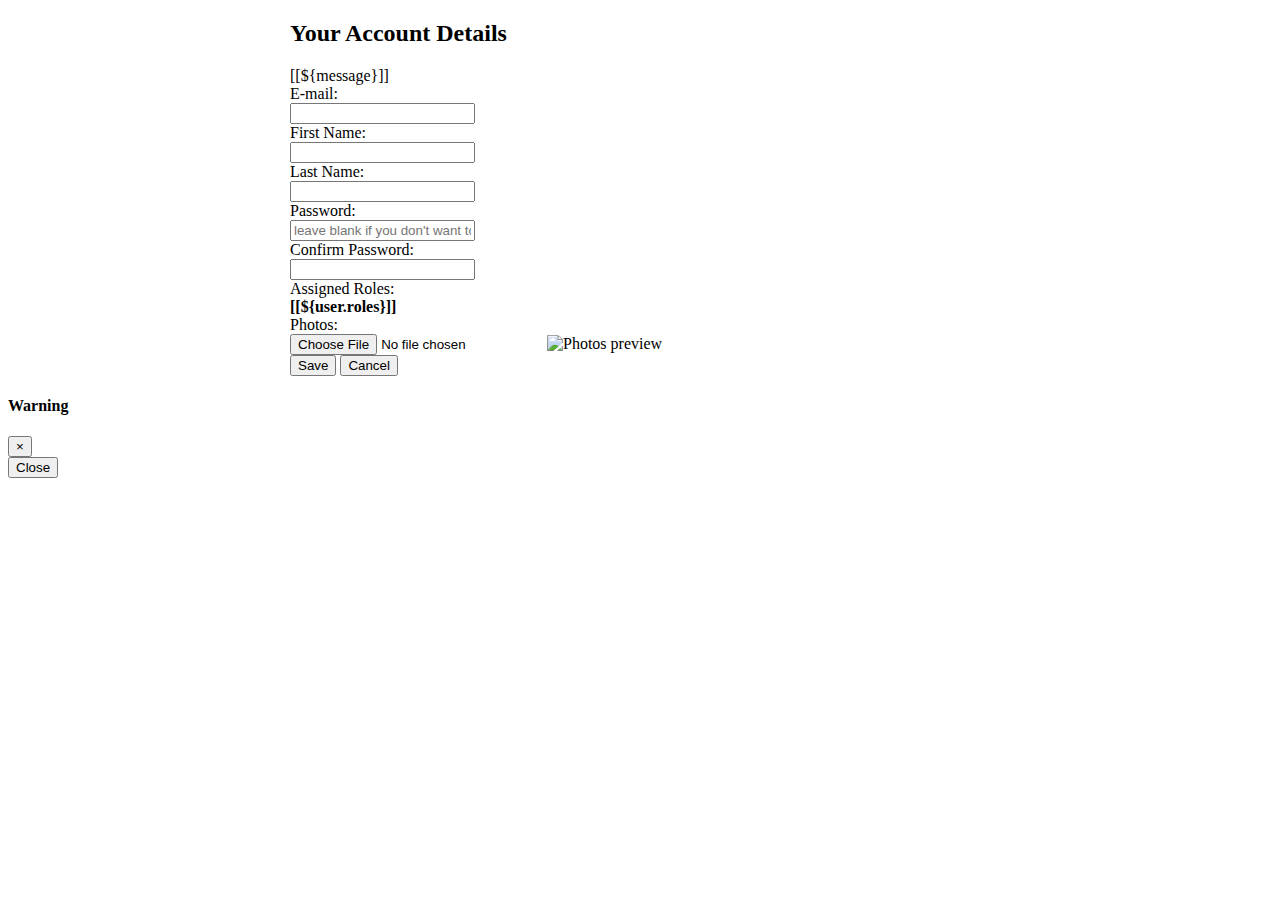
<file: ShoppiWebParent/ShoppiBackEnd/src/main/resources/templates/account_form.html>
<!DOCTYPE html>
<html xmlns:th="http://www.thymeleaf.org">
<head th:replace="fragments :: page_head('Your Account Details')" />
<body>
<div class="container-fluid">
	<div th:replace="navigation :: menu"></div>

	
	<form th:action="@{/account/update}" method="post" style="max-width: 700px; margin: 0 auto"
		enctype="multipart/form-data"
		th:object="${user}">
		<input type="hidden" th:field="*{id}" />
	<div class="text-center">
		<h2>Your Account Details</h2>	
	</div>		
	
	<div th:if="${message != null}" class="alert alert-success text-center">
		[[${message}]]
	</div>	
	
	<div class="border border-secondary rounded p-3">
		<div class="form-group row">
			<label class="col-sm-4 col-form-label">E-mail:</label>
			<div class="col-sm-8">
				<input type="email" class="form-control" th:field="*{email}" readonly="readonly" />
			</div>
		</div>
		
		<div class="form-group row">
			<label class="col-sm-4 col-form-label">First Name:</label>
			<div class="col-sm-8">
				<input type="text" class="form-control" th:field="*{firstName}" required minlength="2" maxlength="45"  />
			</div>
		</div>		
		
		<div class="form-group row">
			<label class="col-sm-4 col-form-label">Last Name:</label>
			<div class="col-sm-8">
				<input type="text" class="form-control" th:field="*{lastName}" required minlength="2" maxlength="45"  />
			</div>
		</div>		
		
		<div class="form-group row">
			<label class="col-sm-4 col-form-label">Password:</label>
			<div class="col-sm-8">
				<input type="password" th:field="*{password}" class="form-control"
					placeholder="leave blank if you don't want to change password"
					minlength="8" maxlength="20"
					oninput="checkPasswordMatch(document.getElementById('confirmPassword'))"
				  />
			</div>
		</div>
		<div class="form-group row">
			<label class="col-sm-4 col-form-label">Confirm Password:</label>
			<div class="col-sm-8">
				<input type="password" id="confirmPassword" class="form-control"
					minlength="8" maxlength="20"
					oninput="checkPasswordMatch(this)"			
				  />
			</div>
		</div>		

		<div class="form-group row">
			<label class="col-sm-4 col-form-label">Assigned Roles:</label>
			<div class="col-sm-8">
				<span><b>[[${user.roles}]]</b></span>
			</div>
		</div>	
		
		<div class="form-group row">
			<label class="col-sm-4 col-form-label">Photos:</label>
			<div class="col-sm-8">
				<input type="hidden" th:field="*{photos}" />
				<input type="file" id="fileImage" name="image" accept="image/png, image/jpeg"
					class="mb-2" />
				<img id="thumbnail" alt="Photos preview" th:src="@{${user.photosImagePath}}"
					class="img-fluid" />
			</div>
		</div>						
				
		<div class="text-center">
			<input type="submit" value="Save" class="btn btn-primary m-3" />
			<input type="button" value="Cancel" class="btn btn-secondary" id="buttonCancel" />
		</div>
	</div>
	</form>
	
	<div class="modal fade text-center" id="modalDialog">
		<div class="modal-dialog">
			<div class="modal-content">
				<div class="modal-header">
					<h4 class="modal-title" id="modalTitle">Warning</h4>
					<button type="button" class="close" data-dismiss="modal">&times;</button>
				</div>
				
				<div class="modal-body">
					<span id="modalBody"></span>
				</div>
				
				<div class="modal-footer">
					<button type="button" class="btn btn-danger" data-dismiss="modal">Close</button>
				</div>
			</div>
		</div>
	</div>
	
	<div th:replace="fragments :: footer"></div>
	
</div>
<script type="text/javascript">
	$(document).ready(function() {
		$("#buttonCancel").on("click", function() {
			window.location = "[[@{/users}]]";
		});
		
		$("#fileImage").change(function() {
			fileSize = this.files[0].size;
			
			if (fileSize > 1048576) {
				this.setCustomValidity("You must choose an image less than 1MB!");
				this.reportValidity();
			} else {
				this.setCustomValidity("");
				showImageThumbnail(this);				
			}
			
		});
	});
	
	function showImageThumbnail(fileInput) {
		var file = fileInput.files[0];
		var reader = new FileReader();
		reader.onload = function(e) {
			$("#thumbnail").attr("src", e.target.result);
		};
		
		reader.readAsDataURL(file);
	}
	
	function checkPasswordMatch(confirmPassword) {
		if (confirmPassword.value != $("#password").val()) {
			confirmPassword.setCustomValidity("Passwords do not match!");
		} else {
			confirmPassword.setCustomValidity("");
		}
	}
	
</script>
</body>
</html>
</file>
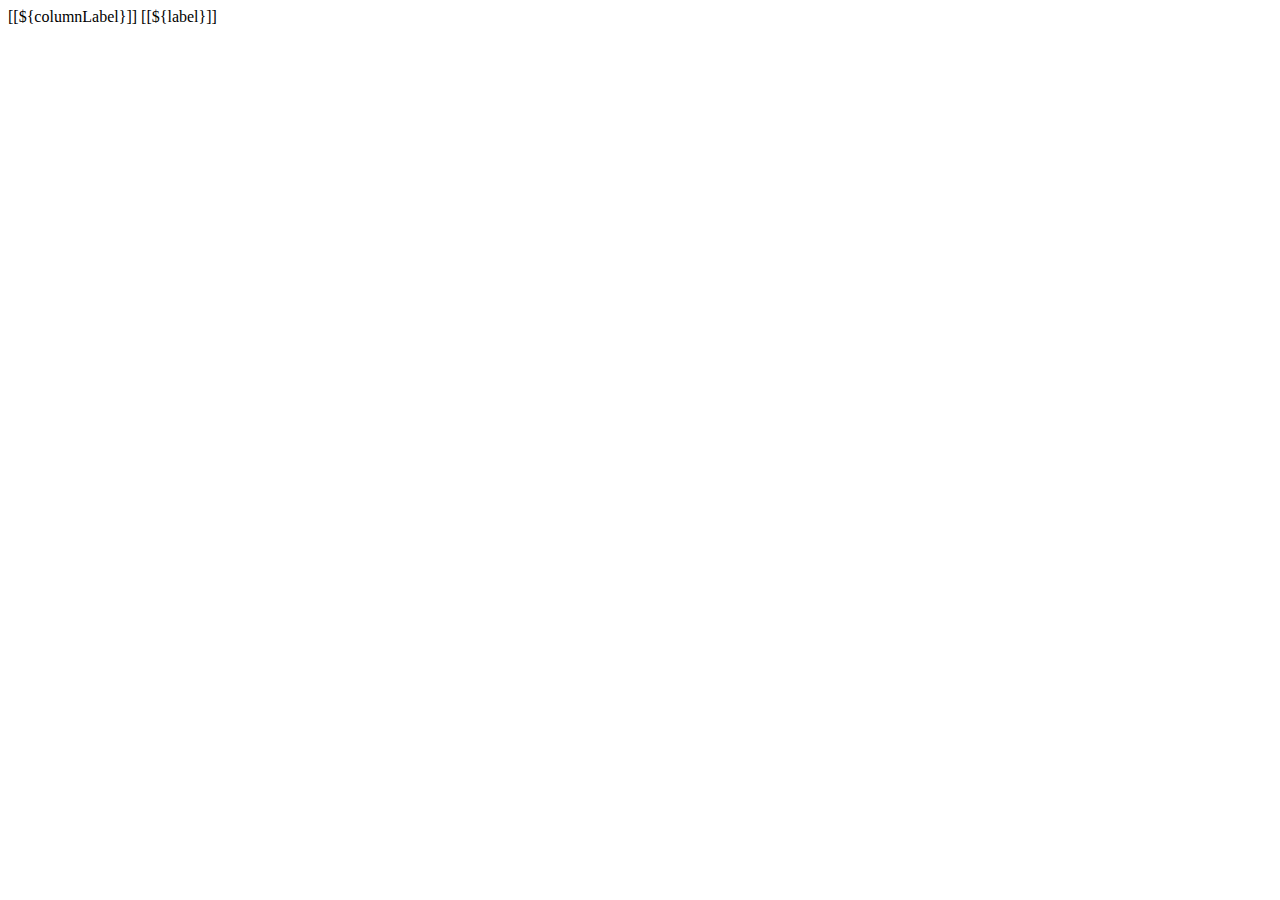
<file: ShoppiWebParent/ShoppiBackEnd/src/main/resources/templates/fragments.html>
<!DOCTYPE html>
<html  xmlns:th="http://www.thymeleaf.org">
<head>
<meta charset="ISO-8859-1">
</head>
<body>
	<th th:fragment="column_link(fieldName, columnLabel, removeTag)" th:remove="${removeTag}">
		<a class="text-white"
			th:href="@{'/users/page/' + ${currentPage} + '?sortField=' + ${fieldName}  +'&sortDir=' + ${sortField != fieldName ? sortDir : reverseSortDir} + ${keyword != null ? '&keyword=' + keyword : ''}}">
			[[${columnLabel}]]
		</a>								
		<span th:if="${sortField == fieldName}"
			th:class="${sortDir == 'asc' ? 'fas fa-sort-up' : 'fas fa-sort-down'}" ></span>					
	</th>
						
	<a th:fragment="page_link(pageNum, label)"
		class="page-link" 
		th:href="@{'/users/page/' + ${pageNum} + '?sortField=' + ${sortField} + '&sortDir=' + ${sortDir} + ${keyword != null ? '&keyword=' + keyword : ''}}">[[${label}]]</a>
	
	<div th:fragment="user_photos" th:remove="tag">
		<span th:if="${user.photos == null}" class="fas fa-portrait fa-3x icon-silver"></span>
		<img th:if="${user.photos != null}" th:src="@{${user.photosImagePath}}"
			style="width: 100px" />	
	</div>
	
	<div th:fragment="user_status" th:remove="tag">
		<a th:if="${user.enabled == true}" class="fas fa-check-circle fa-2x icon-green" 
			th:href="@{'/users/' + ${user.id} + '/enabled/false'}"
			title="Disable this user"
			></a>
			
		<a th:if="${user.enabled == false}" class="fas fa-circle fa-2x icon-dark" 
			th:href="@{'/users/' + ${user.id} + '/enabled/true'}"
			title="Enable this user"
			></a>	
	</div>
	
	<div th:fragment="user_actions" th:remove="tag">
		<a class="fas fa-edit fa-2x icon-green" th:href="@{'/users/edit/' + ${user.id}}"
			title="Edit this user"></a>
		&nbsp; 
		<a class="fas fa-trash fa-2x icon-dark link-delete" 
			th:href="@{'/users/delete/' + ${user.id}}"
			th:userId="${user.id}"
			title="Delete this user"></a>	
	</div>
</body>
</html>
</file>
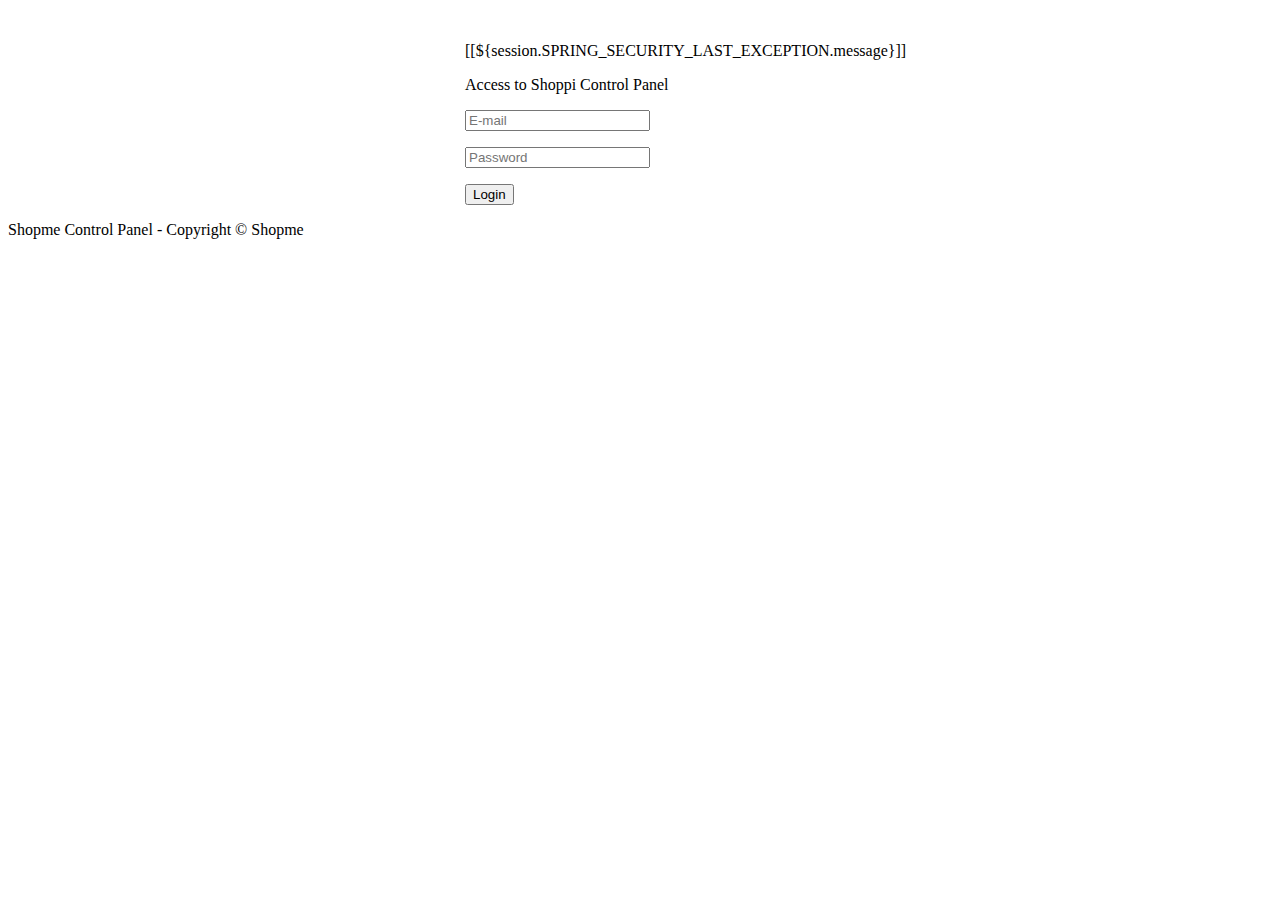
<file: ShoppiWebParent/ShoppiBackEnd/src/main/resources/templates/login.html>
<!DOCTYPE html>
<html xmlns:th="http://www.thymeleaf.org">
<head>
	<meta http-equiv="Content-Type" content="text/html; charset=UTF-8">
	<meta name="viewport" content="width=device-width,initial-scale=1.0, minimum-scale=1.0">

	<title>Login - Shopme Admin</title>
	
	<link rel="stylesheet" type="text/css" th:href="@{/webjars/bootstrap/css/bootstrap.min.css}" />
</head>
<body>
<div class="container-fluid text-center">

	<div>
		<img th:src="@{/images/ShopmeAdminBig.png}" />
	</div>
	
	<form th:action="@{/login}" method="post" style="max-width: 350px; margin: 0 auto">
		<div th:if="${param.error}">
			<p class="text-danger">[[${session.SPRING_SECURITY_LAST_EXCEPTION.message}]]</p>
		</div>
		<div class="border border-secondary rounded p-3">
			<p>Access to Shoppi Control Panel</p>
			<p>
				<input type="email" name="email" class="form-control" placeholder="E-mail" required />
			</p>
			<p>
				<input type="password" name="password" class="form-control" placeholder="Password" required />
			</p>
			<p>
				<input type="submit" value="Login" class="btn btn-primary" />
			</p>			
		</div>
	</form>
	
	<div>
		<p>Shopme Control Panel - Copyright &copy; Shopme</p>
	</div>
	
</div>
</body>
</html>
</file>
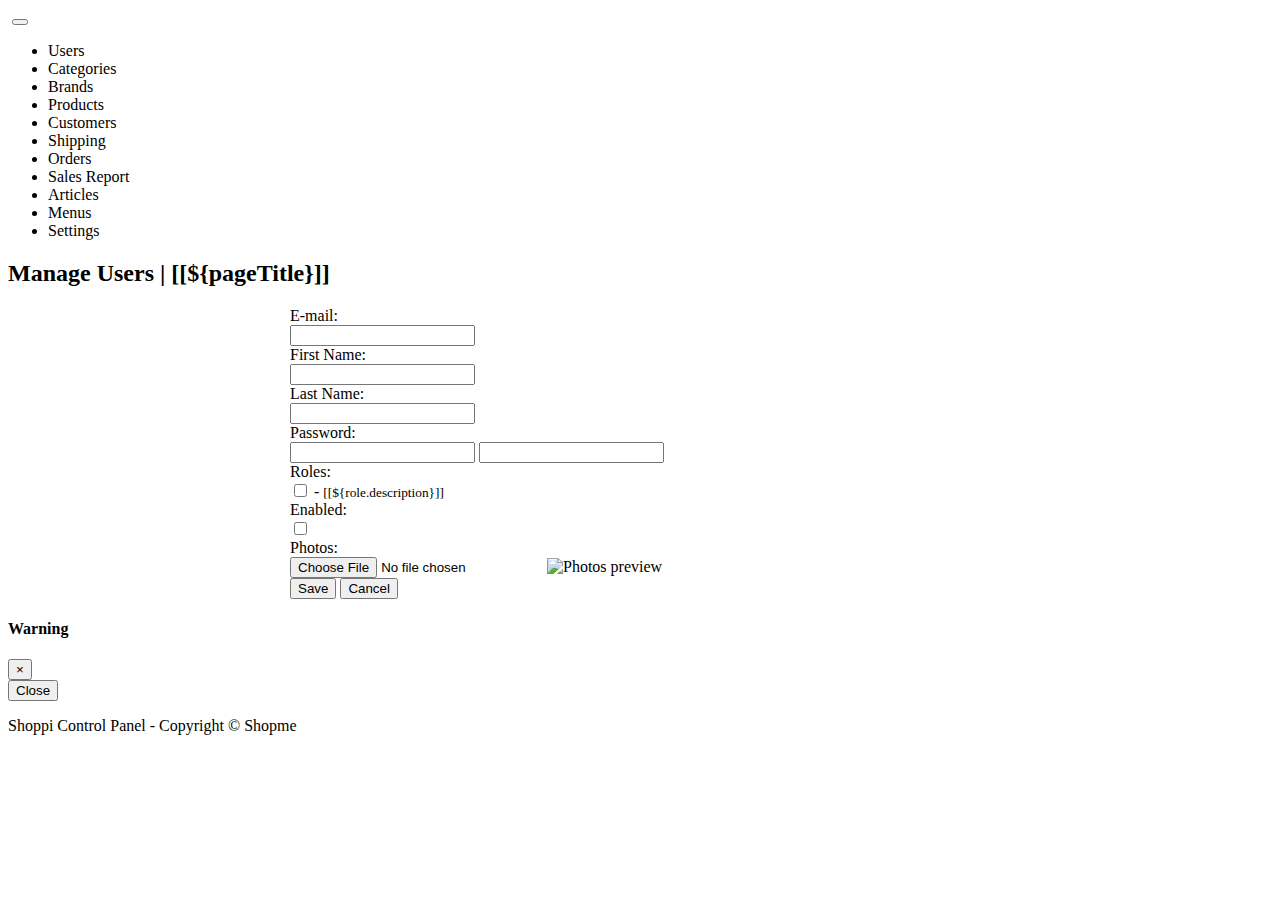
<file: ShoppiWebParent/ShoppiBackEnd/src/main/resources/templates/user_form.html>
<!DOCTYPE html>
<html xmlns:th="http://www.thymeleaf.org">
<head>
	<meta http-equiv="Content-Type" content="text/html; charset=UTF-8">
	<meta name="viewport" content="width=device-width,initial-scale=1.0, minimum-scale=1.0">

	<title>[[${pageTitle}]]</title>
	
	<link rel="stylesheet" type="text/css" th:href="@{/webjars/bootstrap/css/bootstrap.min.css}" />
	<script type="text/javascript" th:src="@{/webjars/jquery/jquery.min.js}" ></script>
	<script type="text/javascript" th:src="@{/webjars/bootstrap/js/bootstrap.min.js}" ></script>
</head>
<body>
<div class="container-fluid">
	<div>
		<nav class="navbar navbar-expand-lg bg-dark navbar-dark">
			<a class="navbar-brand" th:href="@{/}">
				<img th:src="@{/images/ShopmeAdminSmall.png}" />
			</a>
			<button class="navbar-toggler" type="button" data-toggle="collapse" data-target="#topNavbar">
				<span class="navbar-toggler-icon"></span>
			</button>
			<div class="collapse navbar-collapse" id="topNavbar">
				<ul class="navbar-nav">
					<li class="nav-item">
						<a class="nav-link" th:href="@{/users}">Users</a>
					</li>
					<li class="nav-item">
						<a class="nav-link" th:href="@{/categories}">Categories</a>
					</li>		
					<li class="nav-item">
						<a class="nav-link" th:href="@{/brands}">Brands</a>
					</li>
					<li class="nav-item">
						<a class="nav-link" th:href="@{/products}">Products</a>
					</li>
					<li class="nav-item">
						<a class="nav-link" th:href="@{/customers}">Customers</a>
					</li>					
					<li class="nav-item">
						<a class="nav-link" th:href="@{/shipping}">Shipping</a>
					</li>
					<li class="nav-item">
						<a class="nav-link" th:href="@{/orders}">Orders</a>
					</li>
					<li class="nav-item">
						<a class="nav-link" th:href="@{/report}">Sales Report</a>
					</li>	
					<li class="nav-item">
						<a class="nav-link" th:href="@{/articles}">Articles</a>
					</li>
					<li class="nav-item">
						<a class="nav-link" th:href="@{/menus}">Menus</a>
					</li>
					<li class="nav-item">
						<a class="nav-link" th:href="@{/settings}">Settings</a>
					</li>					
				</ul>
			</div>
			
		</nav>
	</div>
	<div>
		<h2>Manage Users | [[${pageTitle}]]</h2>	
	</div>
	
	<form th:action="@{/users/save}" method="post" style="max-width: 700px; margin: 0 auto"
		enctype = "multipart/form-data"
		th:object="${user}" onsubmit="return checkEmailUnique(this);">
		<input type="hidden" th:field="*{id}" />
	<div class="border border-secondary rounded p-3">
		<div class="form-group row">
			<label class="col-sm-4 col-form-label">E-mail:</label>
			<div class="col-sm-8">
				<input type="email" class="form-control" th:field="*{email}" required minlength="8" maxlength="128"  />
			</div>
		</div>
		
		<div class="form-group row">
			<label class="col-sm-4 col-form-label">First Name:</label>
			<div class="col-sm-8">
				<input type="text" class="form-control" th:field="*{firstName}" required minlength="2" maxlength="45"  />
			</div>
		</div>		
		
		<div class="form-group row">
			<label class="col-sm-4 col-form-label">Last Name:</label>
			<div class="col-sm-8">
				<input type="text" class="form-control" th:field="*{lastName}" required minlength="2" maxlength="45"  />
			</div>
		</div>		
		
		<div class="form-group row">
			<label class="col-sm-4 col-form-label">Password:</label>
			<div class="col-sm-8">
				<input th:if="${user.id == null}" type="password" class="form-control" 
					th:field="*{password}" required minlength="8" maxlength="20"  />
				
				<input th:if="${user.id != null}" type="password" class="form-control" 
					th:field="*{password}" minlength="8" maxlength="20"  />				
			</div>
		</div>		

		<div class="form-group row">
			<label class="col-sm-4 col-form-label">Roles:</label>
			<div class="col-sm-8">
				<th:block th:each="role : ${listRoles}">
				<input type="checkbox" th:field="*{roles}" 
					th:text="${role.name}"
					th:value="${role.id}"
					class="m-2"
				/>
				- <small>[[${role.description}]]</small>
				<br/>
				</th:block>
			</div>
		</div>		
		
		<div class="form-group row">
			<label class="col-sm-4 col-form-label">Enabled:</label>
			<div class="col-sm-8">
				<input type="checkbox" th:field="*{enabled}" />
			</div>
		</div>			
				
		<div class="form-group row">
			<label class="col-sm-4 col-form-label">Photos:</label>
			<div class="col-sm-8">
				<input type="hidden" th:field="*{photos}" />
				<input type="file" id="fileImage" name="image" accept="image/png, image/jpeg" class="mb-2" /> 
				<img id="thumbnail" alt="Photos preview" th:src="@{${user.photosImagePath}}" class="img-fluid" />
			</div>
		</div>
	

		<div class="text-center">
			<input type="submit" value="Save" class="btn btn-primary m-3" />
			<input type="button" value="Cancel" class="btn btn-secondary" id="buttonCancel" />
		</div>
	</div>
	</form>
	
	<div class="modal fade text-center" id="modalDialog">
		<div class="modal-dialog">
			<div class="modal-content">
				<div class="modal-header">
					<h4 class="modal-title" id="modalTitle">Warning</h4>
					<button type="button" class="close" data-dismiss="modal">&times;</button>
				</div>
				
				<div class="modal-body">
					<span id="modalBody"></span>
				</div>
				
				<div class="modal-footer">
					<button type="button" class="btn btn-danger" data-dismiss="modal">Close</button>
				</div>
			</div>
		</div>
	</div>
	
	<div class="text-center">
		<p>Shoppi Control Panel - Copyright &copy; Shopme</p>
	</div>
	
</div>
<script type="text/javascript">
	$(document).ready(function() {
		$("#buttonCancel").on("click", function() {
			window.location = "[[@{/users}]]";
		});
		
		$("#fileImage").change(function(){
			fileSize = this.files[0].size;
			alert("File Size: "+ fileSize);
			if (fileSize > 1048576){
				this.setCustomValidity("You must choose an image less than 1MB!");
				this.reportValidity();
			} else {
				this.setCustomValidity("");
				showImageThumbnail(this);
			}		
		});
	});
	
	function showImageThumbnail(fileInput){
		let file = fileInput.files[0];
		let reader = new FileReader();
		reader.onload = function(e){
			$("#thumbnail").attr("src", e.target.result);
		};
		reader.readAsDataURL(file);
	}

	function checkEmailUnique(form) {
		url = "[[@{/users/check_email}]]";
		userEmail = $("#email").val();
		userId = $("#id").val();
		csrfValue = $("input[name='_csrf']").val();
		
		params = {id: userId, email: userEmail, _csrf: csrfValue};
		
		$.post(url, params, function(response) {
			if (response == "OK") {
				form.submit();
			} else if (response == "Duplicated") {
				showModalDialog("Warning", "There is another user having the email " + userEmail);
			} else {
				showModalDialog("Error", "Unknown response from server");
			}
		}).fail(function() {
			showModalDialog("Error", "Could not connect to the server");
		});
		
		return false;
	}
	
	function showModalDialog(title, message) {
		$("#modalTitle").text(title);
		$("#modalBody").text(message);
		$("#modalDialog").modal();
		
	}
	
</script>
</body>
</html>
</file>
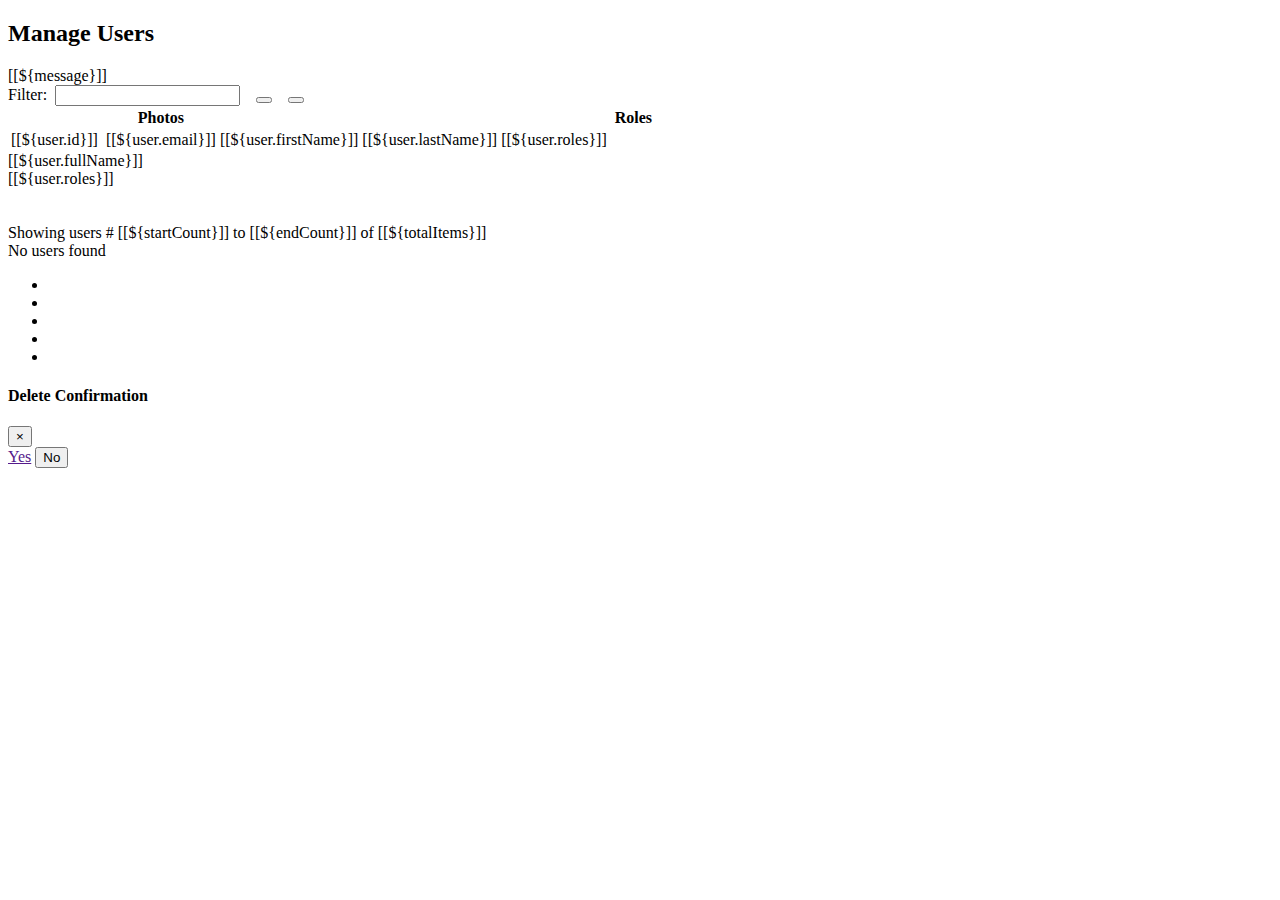
<file: ShoppiWebParent/ShoppiBackEnd/src/main/resources/templates/users.html>
<!DOCTYPE html>
<html xmlns:th="http://www.thymeleaf.org">
<head th:replace="fragments :: page_head('Users - Shopme Admin')" />
<body>
<div class="container-fluid">
	<div th:replace="navigation :: menu"></div>
	<div>
		<h2>Manage Users</h2>	
		<a th:href="@{/users/new}" class="fas fa-user-plus fa-2x icon-dark mr-2"></a>
		
		<a th:href="@{/users/export/csv}" class="fas fa-file-csv fa-2x icon-dark mr-2"></a>
		
		<a th:href="@{/users/export/excel}" class="fas fa-file-excel fa-2x icon-dark mr-2"></a>		
		
		<a th:href="@{/users/export/pdf}" class="fas fa-file-pdf fa-2x icon-dark"></a>		
	</div>
	
	<div th:if="${message != null}" class="alert alert-success text-center">
		[[${message}]]
	</div>
	
	<div>
		<form th:action="@{/users/page/1}" class="form-inline m-3">
			<input type="hidden" name="sortField" th:value="${sortField}" />
			<input type="hidden" name="sortDir" th:value="${sortDir}" />
			
			Filter:&nbsp;
			<input type="search" name="keyword" th:value="${keyword}" class="form-control" required/>
			&nbsp;&nbsp;
			<button type="submit" class="btn btn-primary">
				<i class="fas fa-search"></i>
			</button>
			&nbsp;&nbsp;
			<button type="button" class="btn btn-secondary" onclick="clearFilter()">
				<i class="fas fa-eraser"></i>
			</button>
		</form>
	</div>
	
	<div class="full-details">
		<table class="table table-bordered table-striped table-hover table-responsive-xl">
			<thead class="thead-dark">
				<tr>
					<th class="hideable-column">
						<th th:replace="fragments :: column_link('id', 'User ID', 'tag')" />
					</th>
					
					<th>Photos</th>
					
					<th class="hideable-column">
						<th th:replace="fragments :: column_link('email', 'E-mail', 'tag')" />
					</th>
					
					<th th:replace="fragments :: column_link('firstName', 'First Name', 'none')" />
					<th th:replace="fragments :: column_link('lastName', 'Last Name', 'none')" />
					
					<th>Roles</th>
					<th th:replace="fragments :: column_link('enabled', 'Enabled', 'none')" />
					<th></th>
				</tr>								
			</thead>
			<tbody>
				<tr th:each="user : ${listUsers}">
					<td class="hideable-column">[[${user.id}]]</td>
					<td>
						<div th:replace="fragments :: user_photos" />
					</td>
					<td class="hideable-column">[[${user.email}]]</td>
					<td>[[${user.firstName}]]</td>
					<td>[[${user.lastName}]]</td>
					<td>[[${user.roles}]]</td>
					
					<td>
						<div th:replace="fragments :: user_status" />
					</td>
					
					<td>
						<div th:replace="fragments :: user_actions" />
					</td>
				</tr>
			</tbody>
		</table>
	</div>
	
	<div class="less-details">
		<div th:each="user : ${listUsers}" class="row m-1">
			<div class="col-4">
				<div th:replace="fragments :: user_photos" />			
			</div>
			<div class="col-8">
				<div>[[${user.fullName}]]</div>
				<div>[[${user.roles}]]</div>
				<div class="mt-2">
					<div th:replace="fragments :: user_status" />
					&nbsp; 			
					<div th:replace="fragments :: user_actions" />
				</div>
			</div>
			<div>&nbsp;</div>
		</div>
	</div>
	
	<div class="text-center m-1" th:if="${totalItems > 0}">
		<span>Showing users # [[${startCount}]] to [[${endCount}]] of [[${totalItems}]]</span>
	</div>
	<div class="text-center m-1" th:unless="${totalItems > 0}">
		<span>No users found</span>
	</div>
	
	<div th:if="${totalPages > 1}">
		<nav>
		  <ul class="pagination justify-content-center flex-wrap">
		    <li th:class="${currentPage > 1 ? 'page-item' : 'page-item disabled'}">
		    	<a th:replace="fragments :: page_link(1, 'First')"></a>
		    </li>		  
		    <li th:class="${currentPage > 1 ? 'page-item' : 'page-item disabled'}">
		    	<a th:replace="fragments :: page_link(${currentPage - 1}, 'Previous')"></a>
		    </li>
		    
		    <li th:class="${currentPage != i ? 'page-item': 'page-item active'}" 
		    	th:each="i : ${#numbers.sequence(1, totalPages)}">
		    	<a th:replace="fragments :: page_link(${i}, ${i})"></a>
		    </li>
		    
		    <li th:class="${currentPage < totalPages ? 'page-item' : 'page-item disabled'}">
		    	<a th:replace="fragments :: page_link(${currentPage + 1}, 'Next')"></a>
		    </li>
		    
		    <li th:class="${currentPage < totalPages ? 'page-item' : 'page-item disabled'}">
		    	<a th:replace="fragments :: page_link(${totalPages}, 'Last')"></a>
		    </li>		    
		  </ul>
		</nav>	
	</div>
	
	<div class="modal fade text-center" id="confirmModal">
		<div class="modal-dialog">
			<div class="modal-content">
				<div class="modal-header">
					<h4 class="modal-title">Delete Confirmation</h4>
					<button type="button" class="close" data-dismiss="modal">&times;</button>
				</div>
				
				<div class="modal-body">
					<span id="confirmText"></span>
				</div>
				
				<div class="modal-footer">
					<a class="btn btn-success" href="" id="yesButton">Yes</a>
					<button type="button" class="btn btn-danger" data-dismiss="modal">No</button>
				</div>
			</div>
		</div>
	</div>
		
	<div th:replace="fragments :: footer"></div>
	
</div>
<script type="text/javascript">
	$(document).ready(function() {
		$(".link-delete").on("click", function(e) {
			e.preventDefault();
			link = $(this);
			//alert($(this).attr("href"));
			userId = link.attr("userId");
			$("#yesButton").attr("href", link.attr("href"));
			$("#confirmText").text("Are you sure you want to delete this user ID " + userId + "?");
			$("#confirmModal").modal();
		});
	});
	
	function clearFilter() {
		window.location = "[[@{/users}]]";	
	}
	
</script>
</body>
</html>
</file>
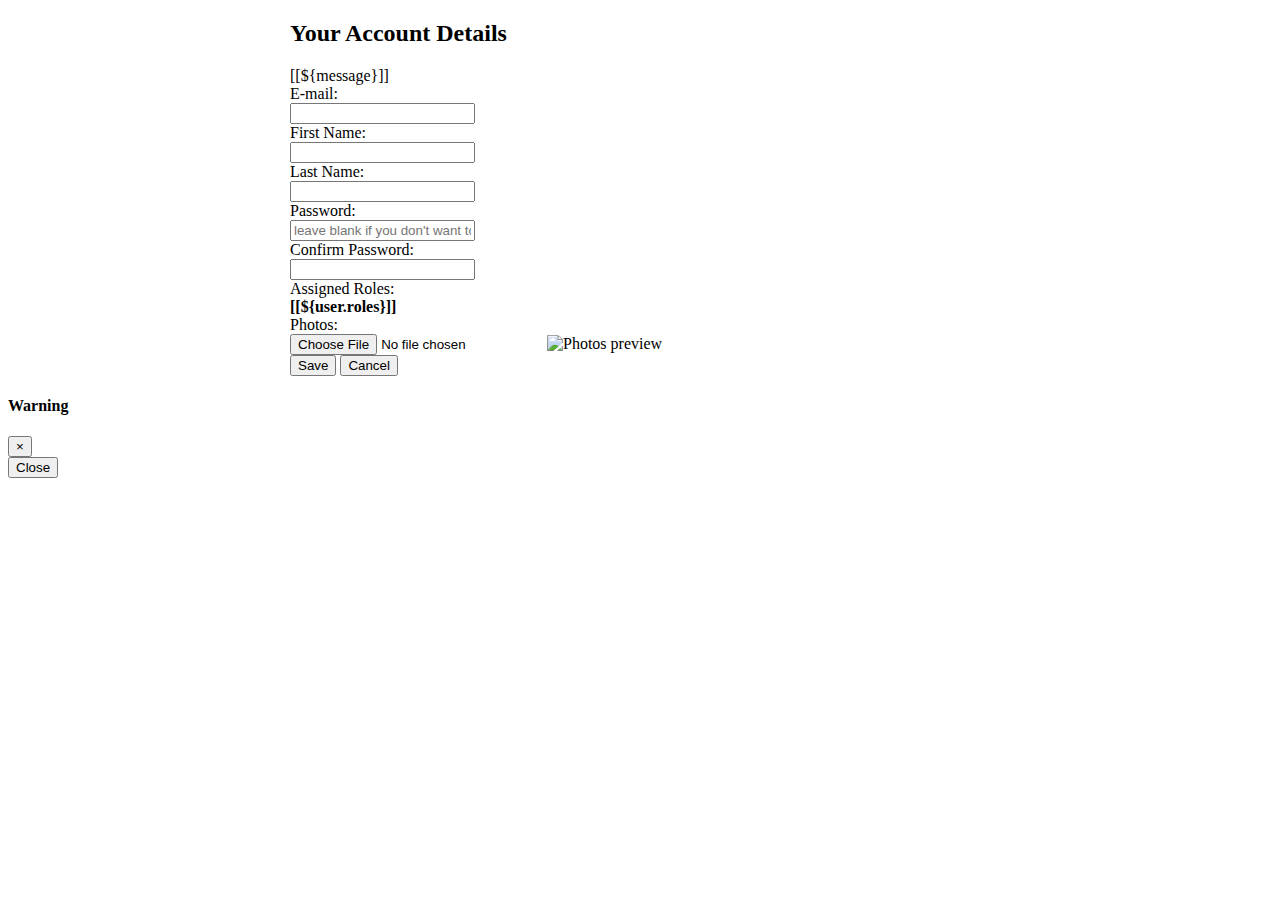
<file: ShoppiWebParent/ShoppiBackEnd/src/main/resources/templates/users/account_form.html>
<!DOCTYPE html>
<html xmlns:th="http://www.thymeleaf.org">
<head th:replace="fragments :: page_head('Your Account Details')" />
<body>
<div class="container-fluid">
	<div th:replace="navigation :: menu"></div>

	
	<form th:action="@{/account/update}" method="post" style="max-width: 700px; margin: 0 auto"
		enctype="multipart/form-data"
		th:object="${user}">
		<input type="hidden" th:field="*{id}" />
	<div class="text-center">
		<h2>Your Account Details</h2>	
	</div>		
	
	<div th:if="${message != null}" class="alert alert-success text-center">
		[[${message}]]
	</div>	
	
	<div class="border border-secondary rounded p-3">
		<div class="form-group row">
			<label class="col-sm-4 col-form-label">E-mail:</label>
			<div class="col-sm-8">
				<input type="email" class="form-control" th:field="*{email}" readonly="readonly" />
			</div>
		</div>
		
		<div class="form-group row">
			<label class="col-sm-4 col-form-label">First Name:</label>
			<div class="col-sm-8">
				<input type="text" class="form-control" th:field="*{firstName}" required minlength="2" maxlength="45"  />
			</div>
		</div>		
		
		<div class="form-group row">
			<label class="col-sm-4 col-form-label">Last Name:</label>
			<div class="col-sm-8">
				<input type="text" class="form-control" th:field="*{lastName}" required minlength="2" maxlength="45"  />
			</div>
		</div>		
		
		<div class="form-group row">
			<label class="col-sm-4 col-form-label">Password:</label>
			<div class="col-sm-8">
				<input type="password" th:field="*{password}" class="form-control"
					placeholder="leave blank if you don't want to change password"
					minlength="8" maxlength="20"
					oninput="checkPasswordMatch(document.getElementById('confirmPassword'))"
				  />
			</div>
		</div>
		<div class="form-group row">
			<label class="col-sm-4 col-form-label">Confirm Password:</label>
			<div class="col-sm-8">
				<input type="password" id="confirmPassword" class="form-control"
					minlength="8" maxlength="20"
					oninput="checkPasswordMatch(this)"			
				  />
			</div>
		</div>		

		<div class="form-group row">
			<label class="col-sm-4 col-form-label">Assigned Roles:</label>
			<div class="col-sm-8">
				<span><b>[[${user.roles}]]</b></span>
			</div>
		</div>	
		
		<div class="form-group row">
			<label class="col-sm-4 col-form-label">Photos:</label>
			<div class="col-sm-8">
				<input type="hidden" th:field="*{photos}" />
				<input type="file" id="fileImage" name="image" accept="image/png, image/jpeg"
					class="mb-2" />
				<img id="thumbnail" alt="Photos preview" th:src="@{${user.photosImagePath}}"
					class="img-fluid" />
			</div>
		</div>						
				
		<div class="text-center">
			<input type="submit" value="Save" class="btn btn-primary m-3" />
			<input type="button" value="Cancel" class="btn btn-secondary" id="buttonCancel" />
		</div>
	</div>
	</form>
	
	<div class="modal fade text-center" id="modalDialog">
		<div class="modal-dialog">
			<div class="modal-content">
				<div class="modal-header">
					<h4 class="modal-title" id="modalTitle">Warning</h4>
					<button type="button" class="close" data-dismiss="modal">&times;</button>
				</div>
				
				<div class="modal-body">
					<span id="modalBody"></span>
				</div>
				
				<div class="modal-footer">
					<button type="button" class="btn btn-danger" data-dismiss="modal">Close</button>
				</div>
			</div>
		</div>
	</div>
	
	<div th:replace="fragments :: footer"></div>
	
</div>
<script type="text/javascript">
	moduleURL = "[[@{/}]]";

	function checkPasswordMatch(confirmPassword) {
		if (confirmPassword.value != $("#password").val()) {
			confirmPassword.setCustomValidity("Passwords do not match!");
		} else {
			confirmPassword.setCustomValidity("");
		}
	}
	
</script>
<script th:src="@{/js/common_form.js}"></script>
</body>
</html>
</file>
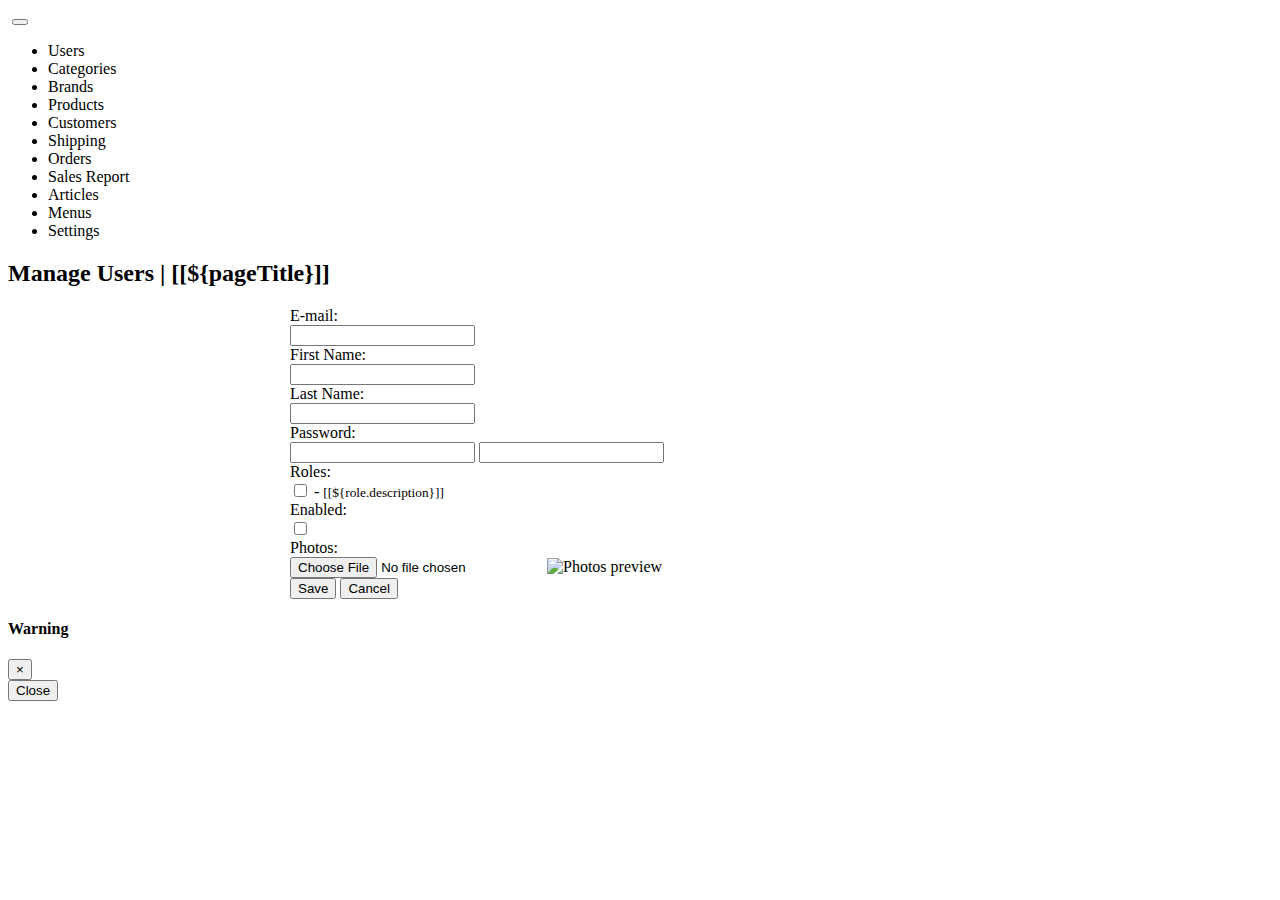
<file: ShoppiWebParent/ShoppiBackEnd/src/main/resources/templates/users/user_form.html>
<!DOCTYPE html>
<html xmlns:th="http://www.thymeleaf.org">
<head th:replace="fragments :: page_head(${pageTitle})" />
<body>
<div class="container-fluid">
	<div>
		<nav class="navbar navbar-expand-lg bg-dark navbar-dark">
			<a class="navbar-brand" th:href="@{/}">
				<img th:src="@{/images/ShopmeAdminSmall.png}" />
			</a>
			<button class="navbar-toggler" type="button" data-toggle="collapse" data-target="#topNavbar">
				<span class="navbar-toggler-icon"></span>
			</button>
			<div class="collapse navbar-collapse" id="topNavbar">
				<ul class="navbar-nav">
					<li class="nav-item">
						<a class="nav-link" th:href="@{/users}">Users</a>
					</li>
					<li class="nav-item">
						<a class="nav-link" th:href="@{/categories}">Categories</a>
					</li>		
					<li class="nav-item">
						<a class="nav-link" th:href="@{/brands}">Brands</a>
					</li>
					<li class="nav-item">
						<a class="nav-link" th:href="@{/products}">Products</a>
					</li>
					<li class="nav-item">
						<a class="nav-link" th:href="@{/customers}">Customers</a>
					</li>					
					<li class="nav-item">
						<a class="nav-link" th:href="@{/shipping}">Shipping</a>
					</li>
					<li class="nav-item">
						<a class="nav-link" th:href="@{/orders}">Orders</a>
					</li>
					<li class="nav-item">
						<a class="nav-link" th:href="@{/report}">Sales Report</a>
					</li>	
					<li class="nav-item">
						<a class="nav-link" th:href="@{/articles}">Articles</a>
					</li>
					<li class="nav-item">
						<a class="nav-link" th:href="@{/menus}">Menus</a>
					</li>
					<li class="nav-item">
						<a class="nav-link" th:href="@{/settings}">Settings</a>
					</li>					
				</ul>
			</div>
			
		</nav>
	</div>
	<div>
		<h2>Manage Users | [[${pageTitle}]]</h2>	
	</div>
	
	<form th:action="@{/users/save}" method="post" style="max-width: 700px; margin: 0 auto"
		enctype = "multipart/form-data"
		th:object="${user}" onsubmit="return checkEmailUnique(this);">
		<input type="hidden" th:field="*{id}" />
	<div class="border border-secondary rounded p-3">
		<div class="form-group row">
			<label class="col-sm-4 col-form-label">E-mail:</label>
			<div class="col-sm-8">
				<input type="email" class="form-control" th:field="*{email}" required minlength="8" maxlength="128"  />
			</div>
		</div>
		
		<div class="form-group row">
			<label class="col-sm-4 col-form-label">First Name:</label>
			<div class="col-sm-8">
				<input type="text" class="form-control" th:field="*{firstName}" required minlength="2" maxlength="45"  />
			</div>
		</div>		
		
		<div class="form-group row">
			<label class="col-sm-4 col-form-label">Last Name:</label>
			<div class="col-sm-8">
				<input type="text" class="form-control" th:field="*{lastName}" required minlength="2" maxlength="45"  />
			</div>
		</div>		
		
		<div class="form-group row">
			<label class="col-sm-4 col-form-label">Password:</label>
			<div class="col-sm-8">
				<input th:if="${user.id == null}" type="password" class="form-control" 
					th:field="*{password}" required minlength="8" maxlength="20"  />
				
				<input th:if="${user.id != null}" type="password" class="form-control" 
					th:field="*{password}" minlength="8" maxlength="20"  />				
			</div>
		</div>		

		<div class="form-group row">
			<label class="col-sm-4 col-form-label">Roles:</label>
			<div class="col-sm-8">
				<th:block th:each="role : ${listRoles}">
				<input type="checkbox" th:field="*{roles}" 
					th:text="${role.name}"
					th:value="${role.id}"
					class="m-2"
				/>
				- <small>[[${role.description}]]</small>
				<br/>
				</th:block>
			</div>
		</div>		
		
		<div class="form-group row">
			<label class="col-sm-4 col-form-label">Enabled:</label>
			<div class="col-sm-8">
				<input type="checkbox" th:field="*{enabled}" />
			</div>
		</div>			
				
		<div class="form-group row">
			<label class="col-sm-4 col-form-label">Photos:</label>
			<div class="col-sm-8">
				<input type="hidden" th:field="*{photos}" />
				<input type="file" id="fileImage" name="image" accept="image/png, image/jpeg" class="mb-2" /> 
				<img id="thumbnail" alt="Photos preview" th:src="@{${user.photosImagePath}}" class="img-fluid" />
			</div>
		</div>
	

		<div class="text-center">
			<input type="submit" value="Save" class="btn btn-primary m-3" />
			<input type="button" value="Cancel" class="btn btn-secondary" id="buttonCancel" />
		</div>
	</div>
	</form>
	
	<div class="modal fade text-center" id="modalDialog">
		<div class="modal-dialog">
			<div class="modal-content">
				<div class="modal-header">
					<h4 class="modal-title" id="modalTitle">Warning</h4>
					<button type="button" class="close" data-dismiss="modal">&times;</button>
				</div>
				
				<div class="modal-body">
					<span id="modalBody"></span>
				</div>
				
				<div class="modal-footer">
					<button type="button" class="btn btn-danger" data-dismiss="modal">Close</button>
				</div>
			</div>
		</div>
	</div>
	
	<div th:replace="fragments :: footer"></div>
	
</div>
<script type="text/javascript">
	moduleURL = "[[@{/users}]]";
	
	function checkEmailUnique(form) {
		url = "[[@{/users/check_email}]]";
		userEmail = $("#email").val();
		userId = $("#id").val();
		csrfValue = $("input[name='_csrf']").val();
		
		params = {id: userId, email: userEmail, _csrf: csrfValue};
		
		$.post(url, params, function(response) {
			if (response == "OK") {
				form.submit();
			} else if (response == "Duplicated") {
				showModalDialog("Warning", "There is another user having the email " + userEmail);
			} else {
				showModalDialog("Error", "Unknown response from server");
			}
		}).fail(function() {
			showModalDialog("Error", "Could not connect to the server");
		});
		
		return false;
	}
	
	function showModalDialog(title, message) {
		$("#modalTitle").text(title);
		$("#modalBody").text(message);
		$("#modalDialog").modal();
		
	}
	
</script>
<script th:src="@{/js/common_form.js}"></script>
</body>
</html>
</file>
